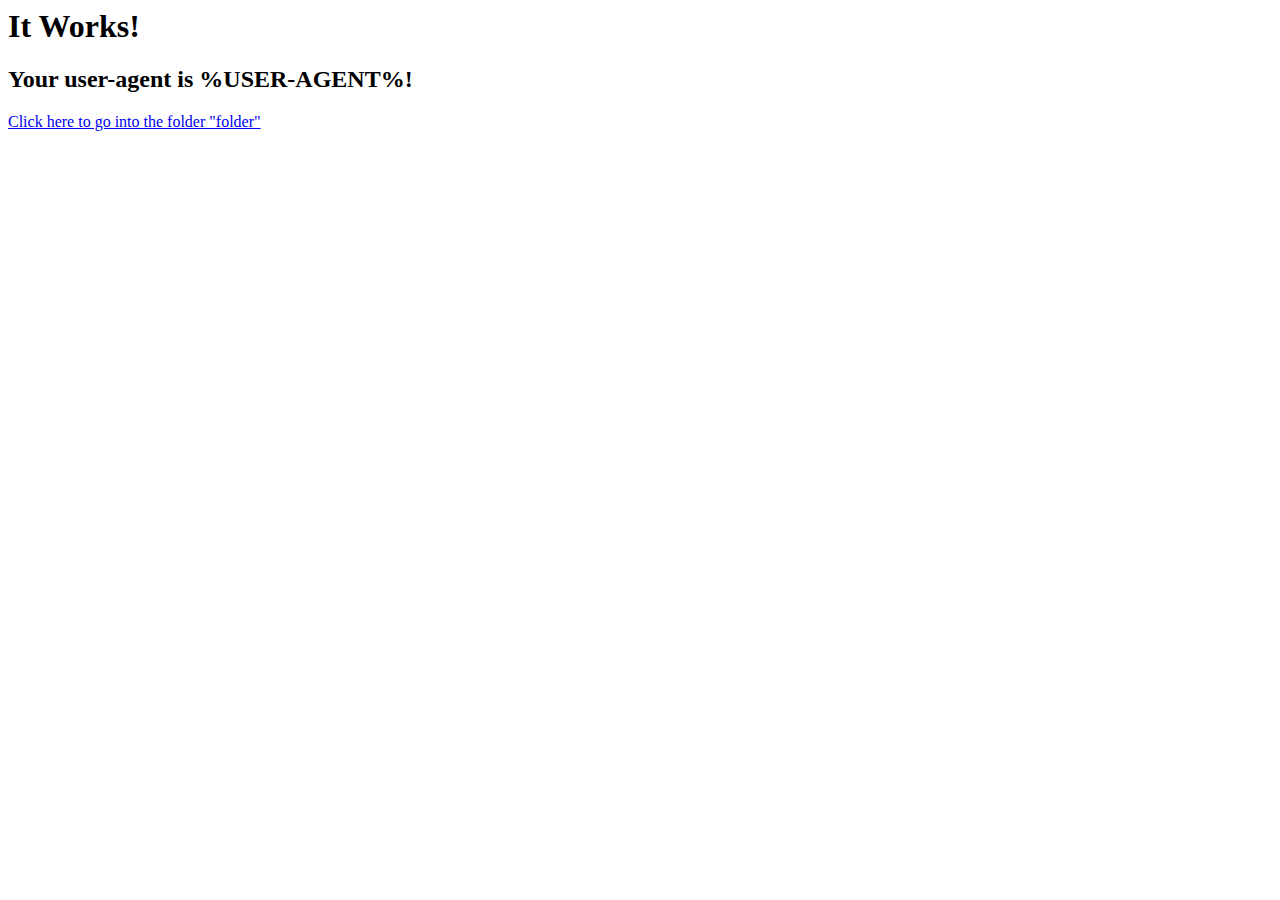
<file: www/general/index.html>
<html>
<head>
	<title>WildHTTP</title>
</head>
<body>
	<h1>It Works!</h1>
	<h2>Your user-agent is %USER-AGENT%!</h2>
	<a href="folder/">Click here to go into the folder "folder"</a>
</body>
</html>
</file>
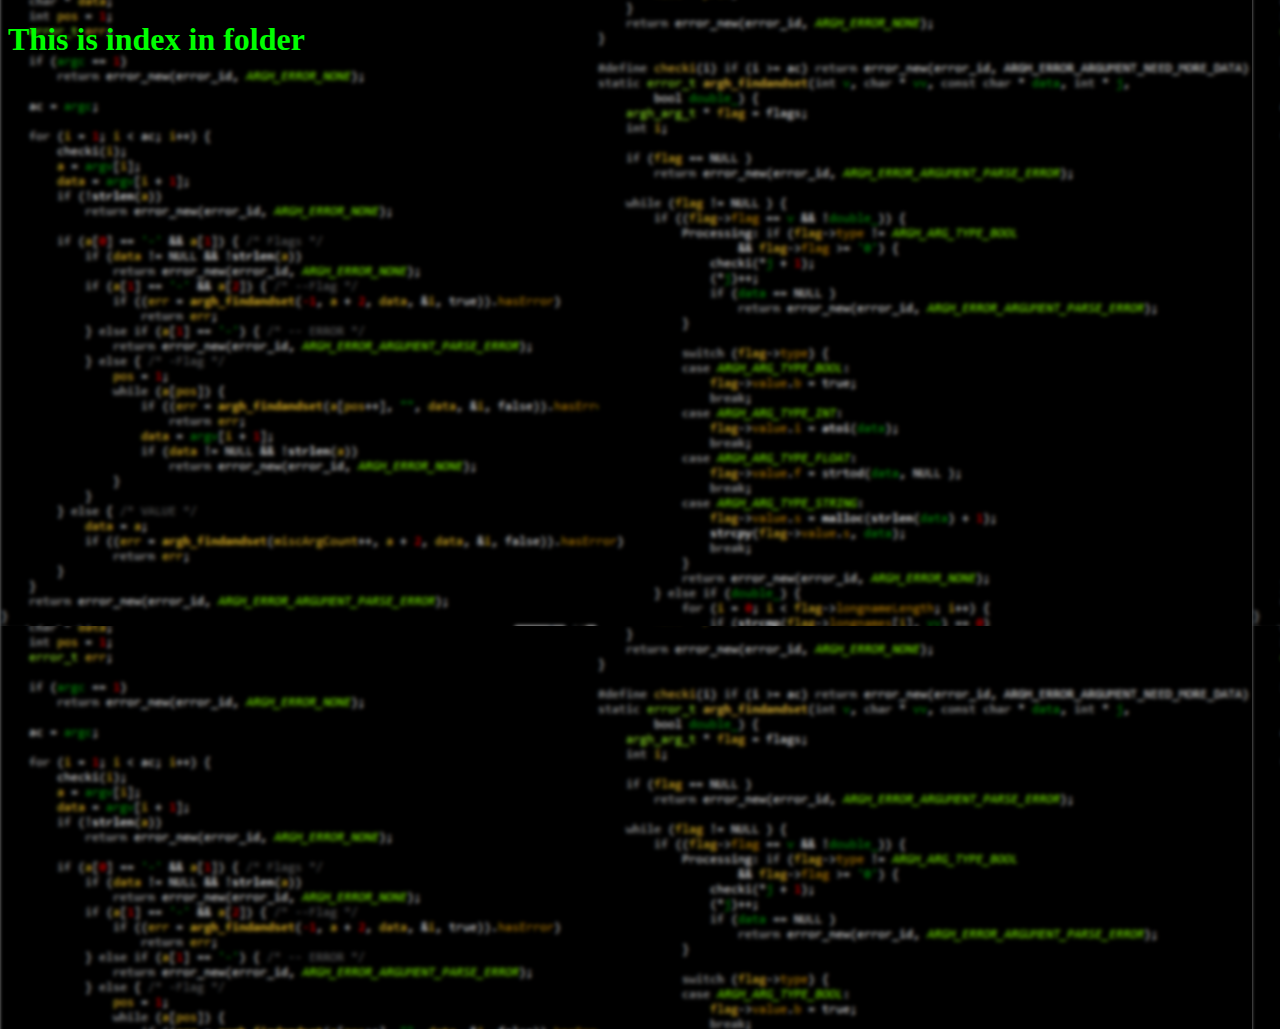
<file: www/general/folder/folder with index/index.html>
<!DOCTYPE HTML>
<html>
<head>
	<title>Folder with index</title>
	<script type="text/javascript" src="main.js"></script>
	<link rel="stylesheet" type="text/css" href="main.css" />
</head>
<body>
	<h1>This is index in folder</h1>
</body>
</html>
</file>
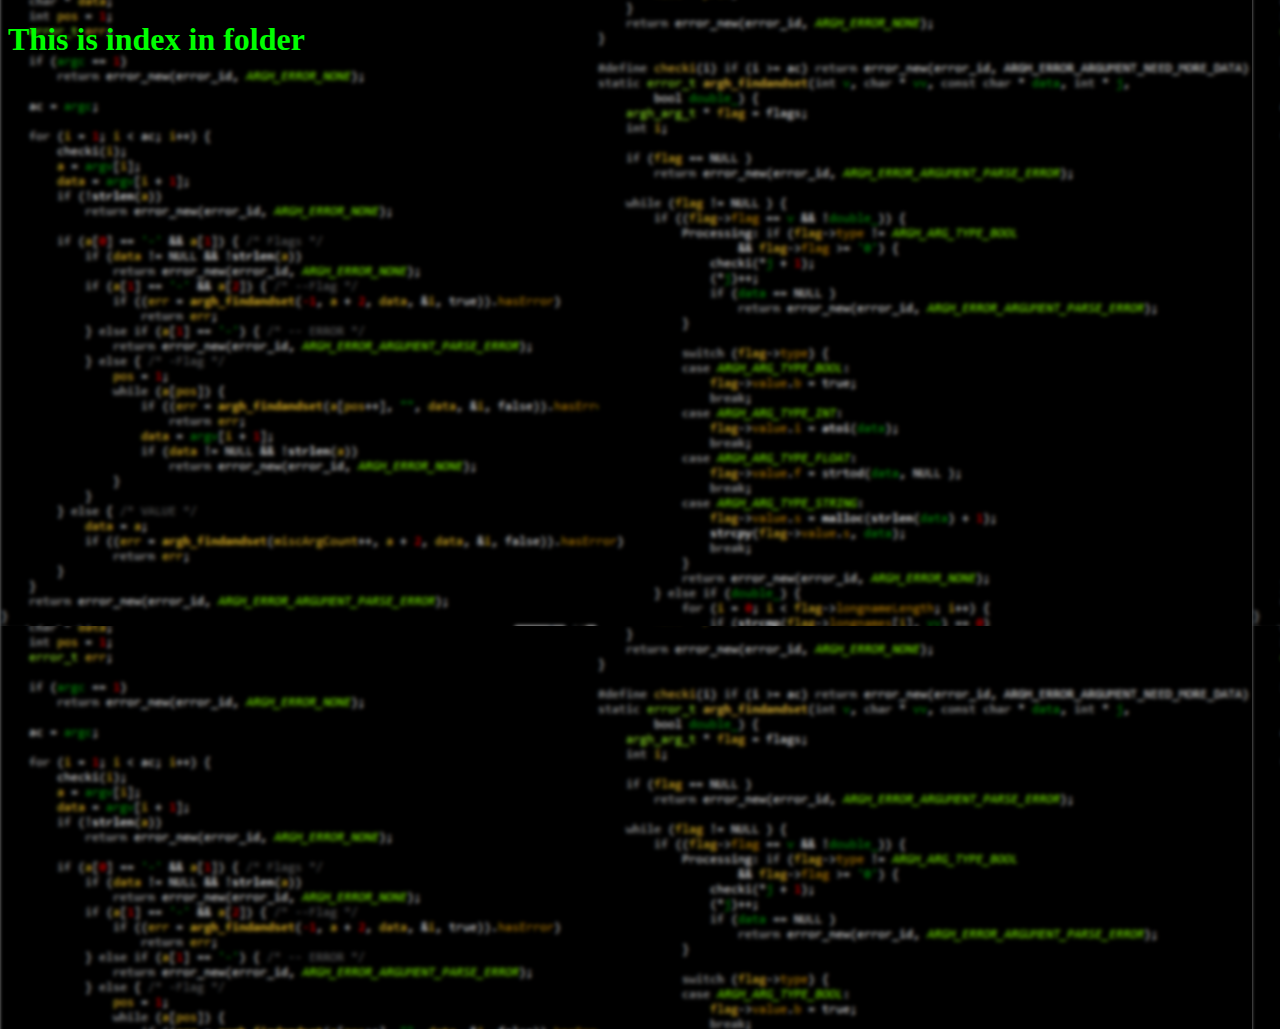
<file: www/general/folder/file.html>
<!DOCTYPE HTML>
<html>
<head>
	<title>Folder with index</title>
	<script type="text/javascript" src="file.js"></script>
	<link rel="stylesheet" type="text/css" href="file.css" />
</head>
<body>
	<h1>This is index in folder</h1>
</body>
</html>
</file>
